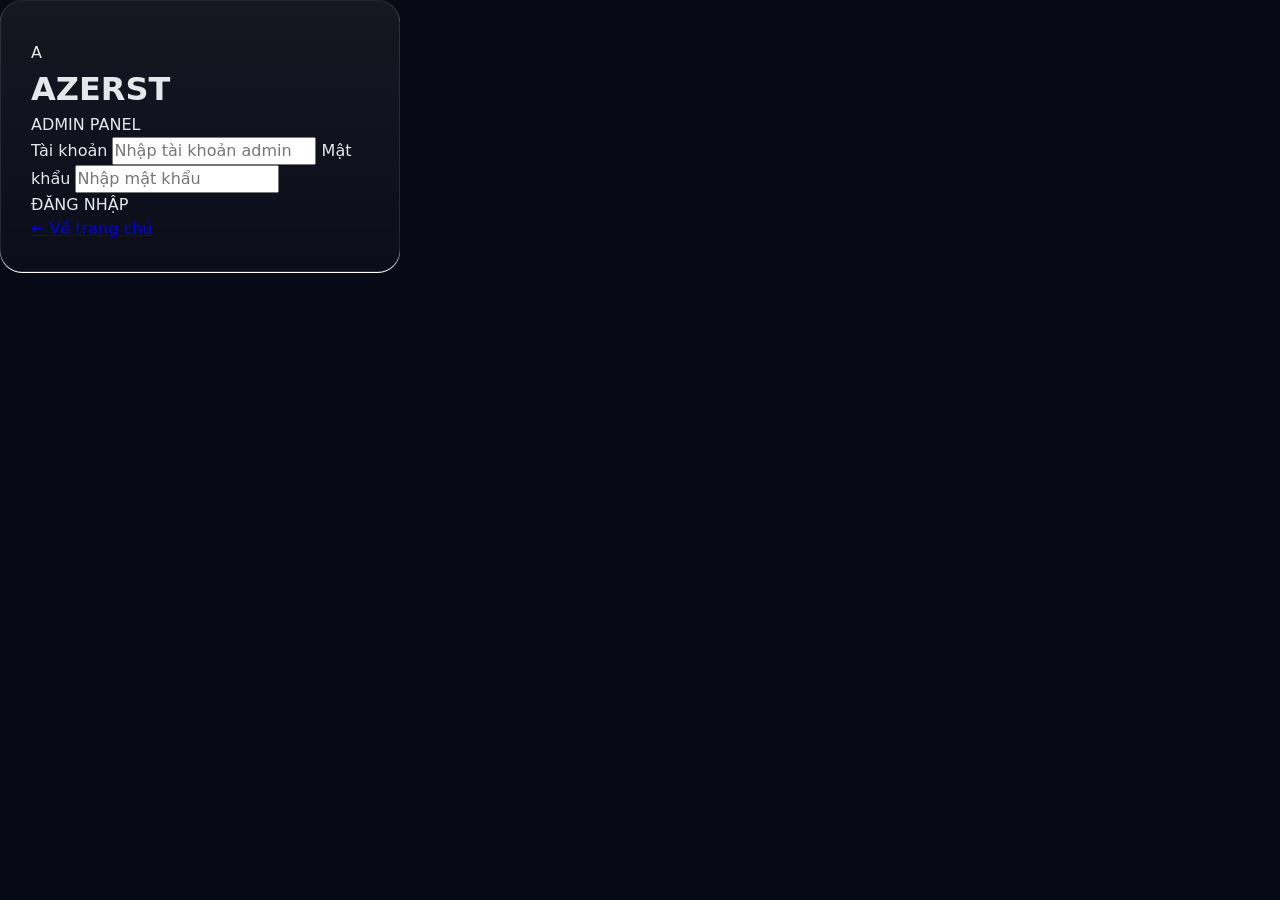
<file: admin/index.html>
<!DOCTYPE html>
<html lang="vi">
<head>
  <meta charset="UTF-8" />
  <meta name="viewport" content="width=device-width, initial-scale=1.0, viewport-fit=cover" />
  <meta name="robots" content="noindex, nofollow" />
  <title>Đăng nhập — AZERST Admin</title>
  <link rel="stylesheet" href="./admin.css" />
</head>
<body class="login-body">

  <div class="login-wrap">
    <div class="login-card">
      <div class="login-brand">
        <span class="login-brand-mark">A</span>
        <div class="login-brand-text">
          <h1>AZERST</h1>
          <p>ADMIN PANEL</p>
        </div>
      </div>

      <form id="loginForm" class="login-form" autocomplete="off">
        <label class="login-field">
          <span class="login-label">Tài khoản</span>
          <input type="text" id="loginUser" class="login-input" placeholder="Nhập tài khoản admin" autocomplete="off" spellcheck="false" required />
        </label>
        <label class="login-field">
          <span class="login-label">Mật khẩu</span>
          <input type="password" id="loginPass" class="login-input" placeholder="Nhập mật khẩu" autocomplete="off" required />
        </label>
        <div class="login-error" id="loginError" role="alert" aria-live="polite"></div>
        <button type="submit" class="login-btn" id="loginBtn">ĐĂNG NHẬP</button>
      </form>

      <a href="../index.html" class="login-back">← Về trang chủ</a>
    </div>
  </div>

  <script src="./auth.js" defer></script>
</body>
</html>
</file>
<file: admin/admin.css>
:root{
  --bg:#070a14;
  --border:rgba(255,255,255,.10);
  --border-hi:rgba(255,90,70,.45);
  --text:#e5e7eb;
  --text-dim:#94a3b8;
  --text-faint:#64748b;
  --red:#d93828;
  --red-light:#ff5a46;
  --red-dark:#b52a1c;
  --font:"Inter",-apple-system,BlinkMacSystemFont,"Segoe UI",Roboto,system-ui,sans-serif;
  --mono:"SF Mono",ui-monospace,Menlo,Consolas,monospace;
}
*,*::before,*::after{margin:0;padding:0;box-sizing:border-box}
html,body{min-height:100%;min-height:100dvh}
body{font-family:var(--font);color:var(--text);background:var(--bg);line-height:1.5;-webkit-font-smoothing:antialiased;overflow-x:hidden;position:relative}
.bg-grid{position:fixed;inset:0;z-index:0;pointer-events:none;overflow:hidden;background-image:linear-gradient(rgba(255,90,70,.05) 1px,transparent 1px),linear-gradient(90deg,rgba(255,90,70,.05) 1px,transparent 1px);background-size:44px 44px}
.bg-grid::before,.bg-grid::after{content:"";position:absolute;border-radius:50%;filter:blur(100px)}
.bg-grid::before{width:min(60vw,600px);height:min(60vw,600px);top:-15%;left:-10%;background:radial-gradient(circle,rgba(217,56,40,.35),transparent 70%)}
.bg-grid::after{width:min(55vw,520px);height:min(55vw,520px);bottom:-10%;right:-10%;background:radial-gradient(circle,rgba(255,90,70,.22),transparent 72%)}
button{font:inherit;cursor:pointer;border:none;background:none;color:inherit}
input,textarea{font:inherit;color:inherit}
code{font-family:var(--mono);font-size:.92em;color:var(--red-light)}

.screen{position:relative;z-index:1;min-height:100vh;min-height:100dvh;display:flex;flex-direction:column}
.screen--login{align-items:center;justify-content:center;padding:24px}

.login-card{
  width:100%;max-width:400px;padding:40px 30px 30px;
  background:linear-gradient(180deg,rgba(255,255,255,.06),rgba(255,255,255,.02));
  border:1px solid var(--border);border-radius:22px;
  box-shadow:0 1px 0 rgba(255,255,255
</file>
